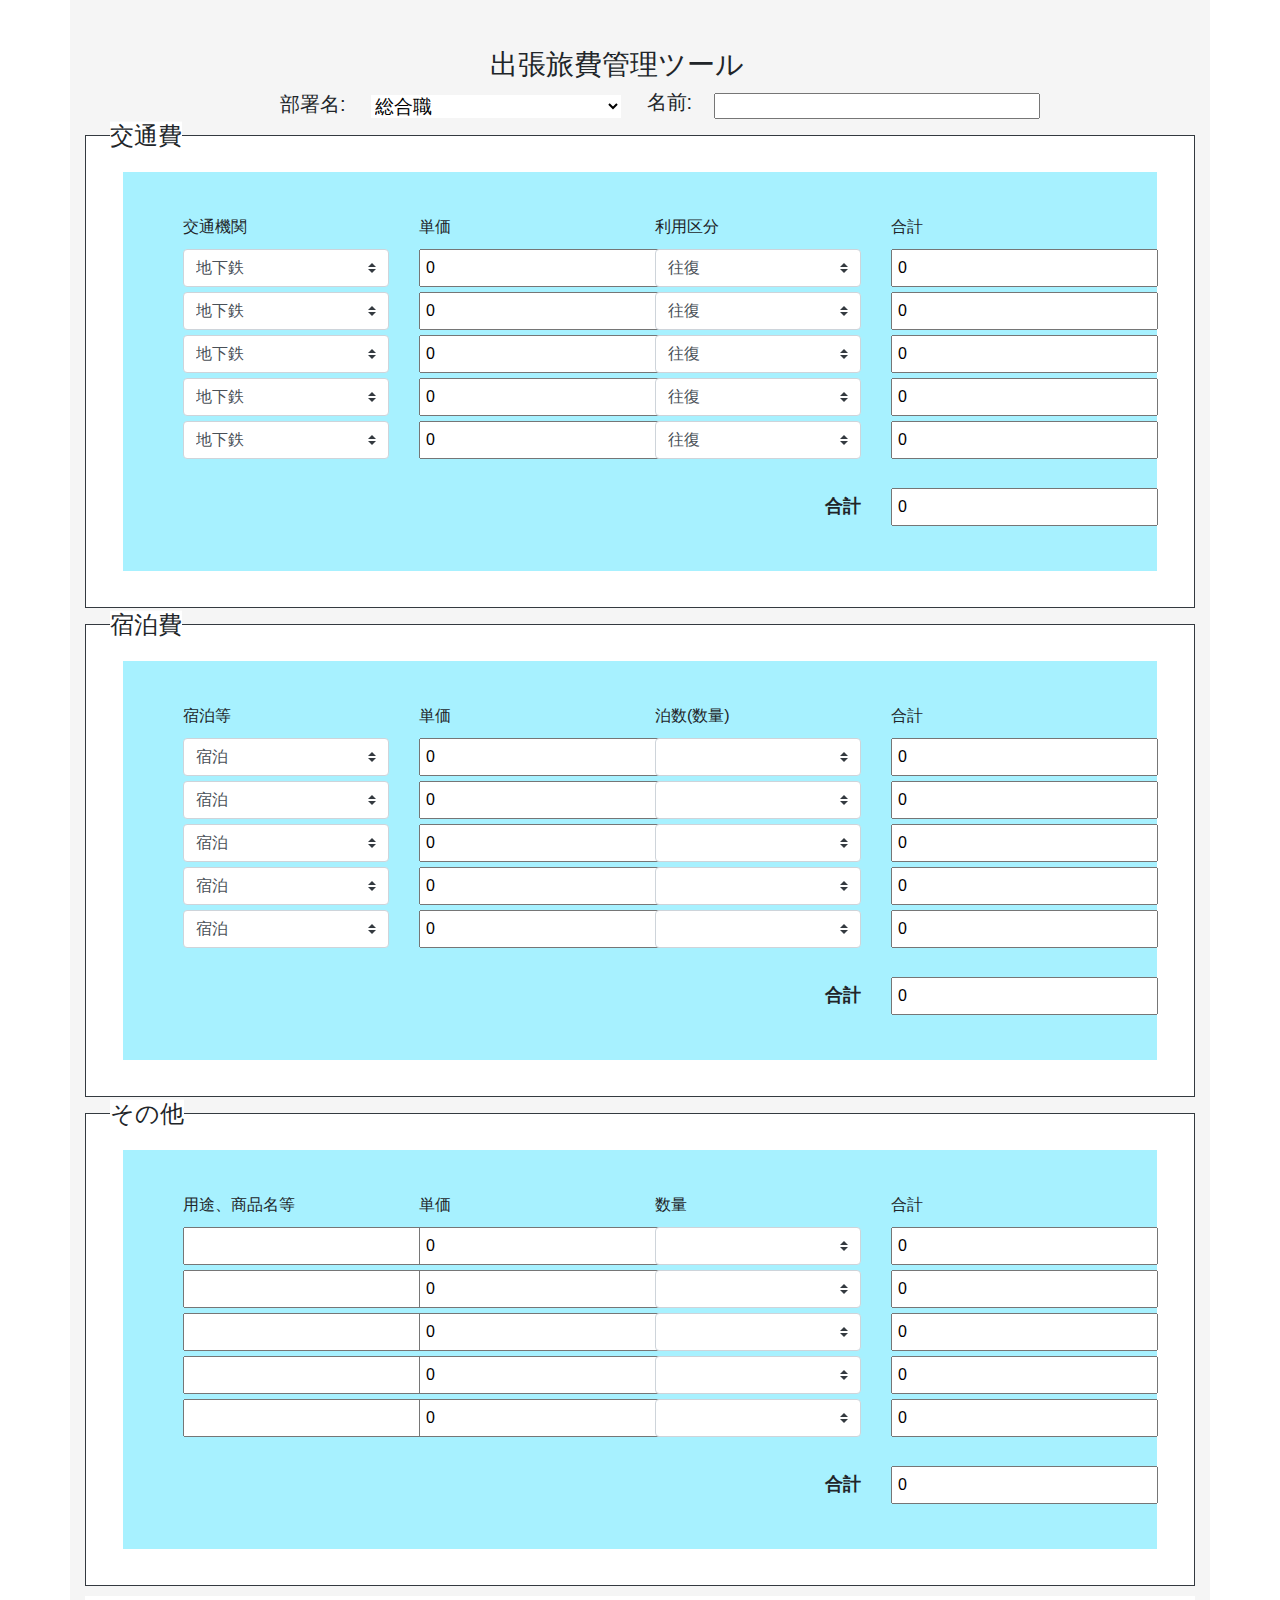
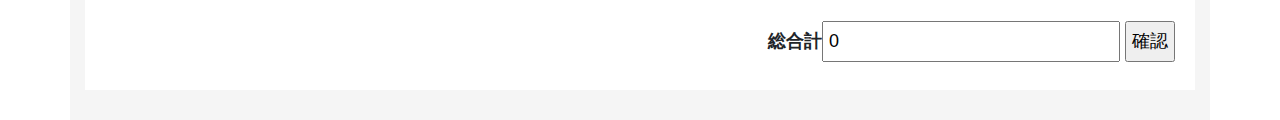
<file: index.html>
<!doctype html>
<html lang="ja">
  <head>
    <!-- Required meta tags -->
    <meta charset="utf-8">
    <meta name="viewport" content="width=device-width, initial-scale=1, shrink-to-fit=no">

    <!-- Bootstrap CSS -->
    <link rel="stylesheet" href="https://stackpath.bootstrapcdn.com/bootstrap/4.4.1/css/bootstrap.min.css" integrity="sha384-Vkoo8x4CGsO3+Hhxv8T/Q5PaXtkKtu6ug5TOeNV6gBiFeWPGFN9MuhOf23Q9Ifjh" crossorigin="anonymous">
    <title>出張旅費管理ツール</title>
    <link rel="stylesheet" type="text/css" href="task1.css">
  </head>
  <body>
<!-- ヘッダー -->
    <div class="container"id="main">
      <div class="mx-auto pt-5 h3" style="width: 300px;">出張旅費管理ツール</div>
      <ul><h5>
        <li>部署名:</li>
           <li><select class="custom-select1">
           <option selected>総合職</option>
           <option value="1">営業部</option>
           <option value="2">生産管理部</option>
           <option value="3">経理部</option>
           </select>
           </li>
       <li>名前:<input type="text" id="name1" size="50" maxlength="20"></li>
          </h5>
      </ul>

<!-- メインコンテナ -->
<div class="conainer border border-dark caption_box"id="content1">
  <!-- コンテンツ1　交通費 -->
 <h4 class="caption">交通費</h4>
  <div class="conatiner" id="container1">
  <div class="row"id="box">
  <div class="col-3 content1">
  <h6>交通機関</h6>
    <select class="custom-select">
      <option selected>地下鉄</option>
      <option value="1">JR在来線</option>
      <option value="2">JR新幹線</option>
      <option value="3">阪急</option>
      <option value="4">京阪</option>
    </select>
    <select class="custom-select">
      <option selected>地下鉄</option>
      <option value="1">JR在来線</option>
      <option value="2">JR新幹線</option>
      <option value="3">阪急</option>
      <option value="4">京阪</option>
    </select>
    <select class="custom-select">
      <option selected>地下鉄</option>
      <option value="1">JR在来線</option>
      <option value="2">JR新幹線</option>
      <option value="3">阪急</option>
      <option value="4">京阪</option>
    </select>
    <select class="custom-select">
      <option selected>地下鉄</option>
      <option value="1">JR在来線</option>
      <option value="2">JR新幹線</option>
      <option value="3">阪急</option>
      <option value="4">京阪</option>
    </select>
    <select class="custom-select">
      <option selected>地下鉄</option>
      <option value="1">JR在来線</option>
      <option value="2">JR新幹線</option>
      <option value="3">阪急</option>
      <option value="4">京阪</option>
    </select>
    </div>
<!-- 交通費単価 -->
<div class="col-3 content2">
 <h6>単価</h6>
     <tr><input type="text"class="price"size="25"value="0"></tr>
     <tr><input type="text"class="price"size="25"value="0"></tr>
     <tr><input type="text"class="price"size="25"value="0"></tr>
     <tr><input type="text"class="price"size="25"value="0"></tr>
     <tr><input type="text"class="price"size="25"value="0"></tr>
</div>
<!-- 利用区分 -->
<div class="col-3 content3">
 <h6>利用区分</h6>
 <tr>
    <select class="custom-select" type="number" id="qty">
      <option value="2">往復</option>
      <option value="1">片道</option>
    </select>
  </tr>
  <tr>
    <select class="custom-select"type="number" id="qty">
      <option value="2">往復</option>
      <option value="1">片道</option>
    </select>
  </tr>
  <tr>
    <select class="custom-select" type="number" id="qty">
      <option value="2">往復</option>
      <option value="1">片道</option>
    </select>
  </tr>
    <tr>
    <select class="custom-select" type="number" id="qty">
      <option value="2">往復</option>
      <option value="1">片道</option>
    </select>
  </tr>
    <tr>
    <select class="custom-select" type="number" id="qty">
      <option value="2">往復</option>
      <option value="1">片道</option>
    </select>
</tr>
 <br></br>
 <p>合計</p>
</div>
<!-- 小計 -->
 <div class="col-3 content4">
  <h6>合計</h6>
    <tr><input type="text"class="total"size="25"value="0"></tr>
    <tr><input type="text"class="total"size="25"value="0"></tr>
    <tr><input type="text"class="total"size="25"value="0"></tr>
    <tr><input type="text"class="total"size="25"value="0"></tr>
    <tr><input type="text"class="total"size="25"value="0"></tr>
    <br></br>
<!-- 合計 -->
<td>
  <input type="text"size="25"class="field_total"value="0">
</td>
  </div>
</div>
</div>
</div>

<div class="conainer border border-dark caption_box"id="content2">
  <!-- コンテンツ2　宿泊費 -->
<h4 class="caption">宿泊費</h4>
 <div class="conatiner"id="container1">
 <div class="row"id="box">
 <div class="col-3 content1">
  <h6>宿泊等</h6>
    <select class="custom-select">
     <option>宿泊</option>
     <option>飲食</option>
    </select>
    <select class="custom-select">
     <option>宿泊</option>
     <option>飲食</option>
    </select>
    <select class="custom-select">
     <option>宿泊</option>
     <option>飲食</option>
    </select>
    <select class="custom-select">
     <option>宿泊</option>
     <option>飲食</option>
    </select>
    <select class="custom-select">
     <option>宿泊</option>
     <option>飲食</option>
    </select>
    </div>

<!-- 宿泊費単価 -->
<div class="col-3 content2">
 <h6>単価</h6>
    <input type="text"class="price"size="25"value="0"/>
    <input type="text"class="price"size="25"value="0"/>
    <input type="text"class="price"size="25"value="0"/>
    <input type="text"class="price"size="25"value="0"/>
    <input type="text"class="price"size="25"value="0"/>
    </div>

<!-- 宿泊数 -->
<div class="col-3 content3">
 <h6>泊数(数量)</h6>
    <select class="custom-select qty" type="number" id="qty">
      <option value="0"></option>
      <option value="1">1</option>
      <option value="2">2</option>
      <option value="3">3</option>
      <option value="4">4</option>
      <option value="5">5</option>
      <option value="6">6</option>
      <option value="7">7</option>
      <option value="8">8</option>
      <option value="9">9</option>
      <option value="10">10</option>
    </select>
    <select class="custom-select qty" type="number" id="qty">
      <option value="0"></option>
      <option value="1">1</option>
      <option value="2">2</option>
      <option value="3">3</option>
      <option value="4">4</option>
      <option value="5">5</option>
      <option value="6">6</option>
      <option value="7">7</option>
      <option value="8">8</option>
      <option value="9">9</option>
      <option value="10">10</option>
    </select>
    <select class="custom-select qty" type="number" id="qty">
      <option value="0"></option>
      <option value="1">1</option>
      <option value="2">2</option>
      <option value="3">3</option>
      <option value="4">4</option>
      <option value="5">5</option>
      <option value="6">6</option>
      <option value="7">7</option>
      <option value="8">8</option>
      <option value="9">9</option>
      <option value="10">10</option>
    </select>
    <select class="custom-select qty" type="number" id="qty">
      <option value="0"></option>
      <option value="1">1</option>
      <option value="2">2</option>
      <option value="3">3</option>
      <option value="4">4</option>
      <option value="5">5</option>
      <option value="6">6</option>
      <option value="7">7</option>
      <option value="8">8</option>
      <option value="9">9</option>
      <option value="10">10</option>
    </select>
    <select class="custom-select qty" type="number" id="qty">
      <option value="0"></option>
      <option value="1">1</option>
      <option value="2">2</option>
      <option value="3">3</option>
      <option value="4">4</option>
      <option value="5">5</option>
      <option value="6">6</option>
      <option value="7">7</option>
      <option value="8">8</option>
      <option value="9">9</option>
      <option value="10">10</option>
    </select>
 <br></br>
 <p>合計</p>
</div>

<!-- 小計 -->
 <div class="col-3 content4">
  <h6>合計</h6>
    <input type="text"class="total"size="25"value="0"/>
    <input type="text"class="total"size="25"value="0"/>
    <input type="text"class="total"size="25"value="0"/>
    <input type="text"class="total"size="25"value="0"/>
    <input type="text"class="total"size="25"value="0"/>
<br></br>
<!-- 合計 -->
<input type="text"size="25"class="field_total"value="0"/>
 </div>
</div>
</div>
</div>

<div class="conainer border border-dark caption_box"id="content3">
  <!-- コンテンツ３　その他 -->
 <h4 class="caption">その他</h4>
  <div class="conatiner" id="container1">
  <div class="row"id="box">
 <div class="col-3 content1">
  <h6>用途、商品名等</h6>
    <input type="text" id="name"size="25"maxlength="20">
    <input type="text" id="name"size="25"maxlength="20">
    <input type="text" id="name"size="25"maxlength="20">
    <input type="text" id="name"size="25"maxlength="20">
    <input type="text" id="name"size="25"maxlength="20">
    </div>

<!-- コンテンツ２　単価 -->
 <div class="col-3 content2">
  <h6>単価</h6>
    <input type="text"size="25"value="0"class="price"/>
    <input type="text"size="25"value="0"class="price"/>
    <input type="text"size="25"value="0"class="price"/>
    <input type="text"size="25"value="0"class="price"/>
    <input type="text"size="25"value="0"class="price"/>
    </div>

<!-- コンテンツ３　数量 -->
<div class="col-3 content3">
 <h6>数量</h6>
 <select class="custom-select qty"type="number"id="qty"> 
    <option value="0"></option>
    <option value="1">1</option>
    <option value="2">2</option>
    <option value="3">3</option>
    <option value="4">4</option>
    <option value="5">5</option>
    <option value="6">6</option>
    <option value="7">7</option>
    <option value="8">8</option>
    <option value="9">9</option>
    <option value="10">10</option>
  </select>
  <select class="custom-select qty"type="number"id="qty">
    <option value="0"></option>
    <option value="1">1</option>
    <option value="2">2</option>
    <option value="3">3</option>
    <option value="4">4</option>
    <option value="5">5</option>
    <option value="6">6</option>
    <option value="7">7</option>
    <option value="8">8</option>
    <option value="9">9</option>
    <option value="10">10</option>
  </select>
  <select class="custom-select qty"type="number"id="qty">
    <option value="0"></option>
    <option value="1">1</option>
    <option value="2">2</option>
    <option value="3">3</option>
    <option value="4">4</option>
    <option value="5">5</option>
    <option value="6">6</option>
    <option value="7">7</option>
    <option value="8">8</option>
    <option value="9">9</option>
    <option value="10">10</option>
  </select>
  <select class="custom-select qty"type="number"id="qty">
    <option value="0"></option>
    <option value="1">1</option>
    <option value="2">2</option>
    <option value="3">3</option>
    <option value="4">4</option>
    <option value="5">5</option>
    <option value="6">6</option>
    <option value="7">7</option>
    <option value="8">8</option>
    <option value="9">9</option>
    <option value="10">10</option>
  </select>
  <select class="custom-select qty"type="number"id="qty">
    <option value="0"></option>
    <option value="1">1</option>
    <option value="2">2</option>
    <option value="3">3</option>
    <option value="4">4</option>
    <option value="5">5</option>
    <option value="6">6</option>
    <option value="7">7</option>
    <option value="8">8</option>
    <option value="9">9</option>
    <option value="10">10</option>
  </select>
<br></br>
 <p>合計</p>
 </div>
<!-- 小計 -->
<div class="col-3 content4" id="total">
 <h6>合計</h6>
    <input type="text"class="total"size="25"value="0"/>
    <input type="text"class="total"size="25"value="0"/>
    <input type="text"class="total"size="25"value="0"/>
    <input type="text"class="total"size="25"value="0"/>
    <input type="text"class="total"size="25"value="0"/>
<br></br>
<!-- 合計 -->
<input type="text"size="25"class="field_total"value="0"/>
</div>
</div>
</div>
</div>

<footer>
 <form>
    <label>総合計<input type="text"size="25"value="0"class="all_total"/></label>
    <input type="button"value="確認"id="button">
 </form>
</footer>

<script src="Task1.js"></script>

</body>
    <!-- Optional JavaScript -->
    <!-- jQuery first, then Popper.js, then Bootstrap JS -->
    <script src="https://code.jquery.com/jquery-3.4.1.slim.min.js" integrity="sha384-J6qa4849blE2+poT4WnyKhv5vZF5SrPo0iEjwBvKU7imGFAV0wwj1yYfoRSJoZ+n" crossorigin="anonymous"></script>
    <script src="https://cdn.jsdelivr.net/npm/popper.js@1.16.0/dist/umd/popper.min.js" integrity="sha384-Q6E9RHvbIyZFJoft+2mJbHaEWldlvI9IOYy5n3zV9zzTtmI3UksdQRVvoxMfooAo" crossorigin="anonymous"></script>
    <script src="https://stackpath.bootstrapcdn.com/bootstrap/4.4.1/js/bootstrap.min.js" integrity="sha384-wfSDF2E50Y2D1uUdj0O3uMBJnjuUD4Ih7YwaYd1iqfktj0Uod8GCExl3Og8ifwB6" crossorigin="anonymous"></script>
  </body>
</html>
</file>
<file: task1.css>
#main {
    background-color: #F5F5F5;
    padding-bottom: 30px;
      }

title {
  font-weight: bold;
}

ul {
  text-align: center;
  vertical-align: middle;
}

li {
  display: inline-block;
  padding: 0 10px;
  vertical-align: middle;
}

.custom-select1 {
  margin-top: 5px;
  font-size: 19px;
  width: 250px;
  background-color: white;
}

#name1 {
  margin-left: 22px;
  font-size: 10px;
  margin-top:0px;
}

.caption_box {
  position: relative;
  margin-top: 1em;
  padding: 1em 2em;
  border: 1px solid black;
}

.caption_box .caption{
  position: absolute;
  top: 0;
  left: 0;
  padding: 0;
  margin: 0;
  background-color: white;
  transform: translateY(-50%) translateX(1em);
}

#content1 {
  background-color: white;
 }

 #content2 {
   background-color: white;
 }

 #content3 {
     background-color: white;
     margin-bottom: 10px;
   }

#container1 {
  background-color: white;
  padding:  20px;
}

#box {
  padding: 45px;
  background-color: #A7F1FF;
}

.custom-select {
  margin-top: 5px;
}

input {
margin-top: 5px;
padding: 5px;
}

#sum {
  margin-bottom: 20px;
}

p {
  font-weight: bold;
  text-align: right;
  font-size: 18px;
  margin-bottom: 0px;
  margin-top: 10px;
}

select{
font-size:1px;
border:1px;
}

footer {
  background-color: white;
  text-align: right;
  font-size: 18px;
  padding-top: 20px;
  font-weight: bold;
}
form {
  padding-right: 20px;
  padding-bottom: 20px;
}
}
</file>
